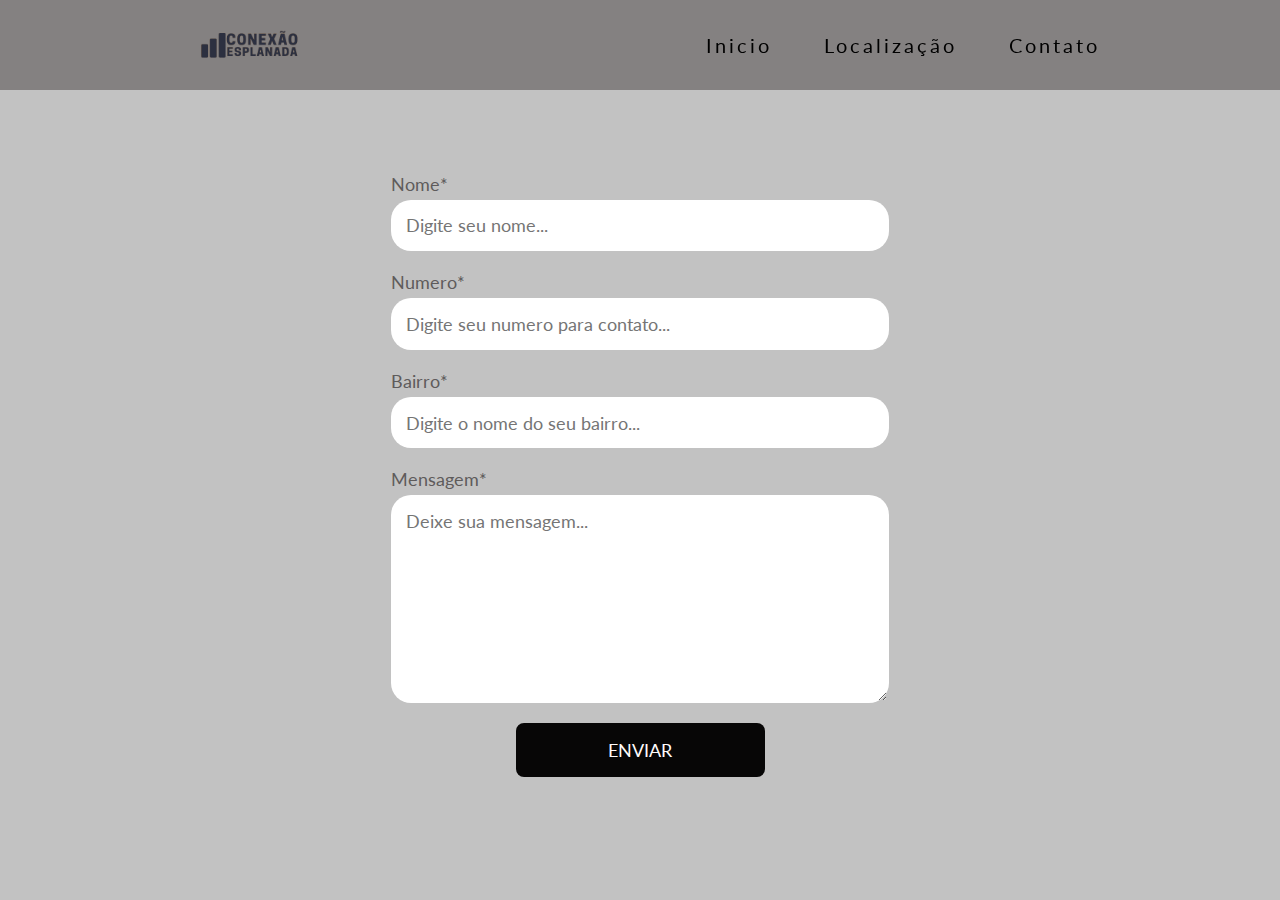
<file: conexão_esplanada_000/contato.html>
<!DOCTYPE html>
<html lang="br">
<head>
  <meta charset="UTF-8">
  <meta http-equiv="X-UA-Compatible" content="IE=edge">
  <meta name="viewport" content="width=device-width, initial-scale=1.0">
  <link rel="stylesheet" href="contato.css">
  <link rel="stylesheet" href="nav_footer.css">
  <link rel="preconnect" href="https://fonts.googleapis.com">
  <link rel="preconnect" href="https://fonts.gstatic.com" crossorigin>
  <link href="https://fonts.googleapis.com/css2?family=Lato:wght@700&display=swap" rel="stylesheet">
  <link rel="sortcut icon" href="img/logocx.png"/>
  <title>Conexão Esplanada</title>
</head>
<body>  
  <header>
    <nav style="background-color: rgba(129, 126, 126, 0.952) !important;">
      <a class="logo" href="index.html"><img src="img/Christian_Church_Logo__5_-removebg-preview.png" width="100px"></a>
      <div class="mobile-menu">
         <div class="line1"></div>
         <div class="line2"></div>
         <div class="line3"></div>
      </div>
        <ul class="nav-list">
         <li><a href="index.html">Inicio</a></li> 
         <li><a href="localizacao.html">Localização</a></li>
         <li><a href="contato.html">Contato</a></li>
        </ul>
    </nav>
</header>
  <script src="mobile-navbar.js"></script>

   <section class="contato">   
      <form action="contato_obrigado.html" method="get" class="form">

         <label class="titulo_input" for="name">Nome*</label>
         <input type="text" name="Nome" id="name" placeholder="Digite seu nome..." required />

         <!--<label class="titulo_input" for="email">E-mail*</label>
         <input type="email" name="Email" id="email" placeholder="Digite seu email... Opcional!" /> -->

         <label class="titulo_input" for="Numero">Numero*</label>
         <input type="number" name="numero" id="numero" placeholder="Digite seu numero para contato..."  required />
         
         <label class="titulo_input" for="email">Bairro*</label>
         <input type="text" name="Cidade" id="cidade" placeholder="Digite o nome do seu bairro..."/>

         <label class="titulo_input" for="message">Mensagem*</label>
         <textarea name="Mensagem" id="message" placeholder="Deixe sua mensagem..."  required></textarea>

         <input type="hidden" name="_captcha" value="false" />
         <input type="hidden"name="_next" value="contato_obrigado.html"/>
         
         <button type="submit">Enviar</button>
         
      </form>     
   </section> 

</body>
</html>
</file>
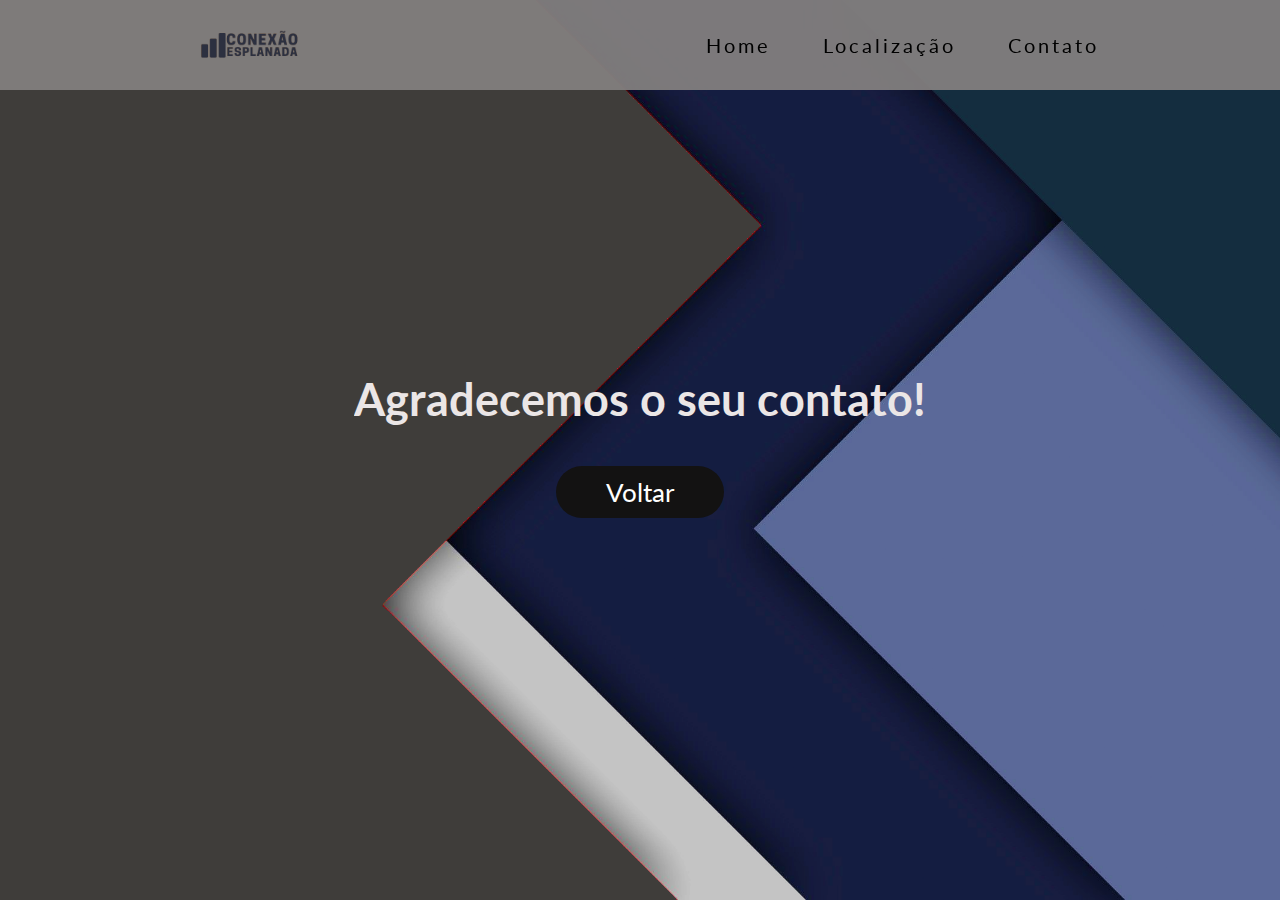
<file: conexão_esplanada_000/contato_obrigado.html>
<!DOCTYPE html>
<html lang="br">
<head>
   <meta charset="UTF-8">
   <meta http-equiv="X-UA-Compatible" content="IE=edge">
   <meta name="viewport" content="width=device-width, initial-scale=1.0">
   <link rel="stylesheet" href="nav_footer.css">
   <link rel="stylesheet" href="contato.css">
   <link rel="preconnect" href="https://fonts.googleapis.com">
   <link rel="preconnect" href="https://fonts.gstatic.com" crossorigin>
   <link href="https://fonts.googleapis.com/css2?family=Lato:wght@700&display=swap" rel="stylesheet">
   <link rel="sortcut icon" href="img/logocx.png"/>
   <title>Conexão Esplanada | Obrigado</title>
</head>
<body>
      <header>
            <nav>
              <a class="logo" href="index.html"><img src="img/Christian_Church_Logo__5_-removebg-preview.png" width="320px"></a>
              <div class="mobile-menu">
                 <div class="line1"></div>
                 <div class="line2"></div>
                 <div class="line3"></div>
              </div>
                <ul class="nav-list">
                 <li><a href="index.html">Home</a></li>  
                 <li><a href="localizacao.html" target="_blank">Localização</a></li>
                 <li><a href="contato.html" target="_blank">Contato</a></li>
                </ul>
            </nav>
        </header>
        <script src="mobile-navbar.js"></script>
<div class="body_obrigado">      
      <section class="form_obrigado">
            <h1>Agradecemos o seu contato!</h1>
            <a class="botao_voltar" href="contato.html">Voltar</a>
      </section>
</div>      
</body>
</html>
</file>
<file: conexão_esplanada_000/contato.css>
* {
  margin: 0;
  padding: 0;
  box-sizing: border-box;
}

.contato { 
  background-color: rgb(97, 95, 95);
  background-image: url(img/fundo2.png);
  background-size:cover;
  background-position: center;
  min-height: 100vh;
  display: flex;
  align-items: center;
  justify-content: center;
  flex-direction: column;
  font-family: 'Lato';
  padding-right: 1rem;
  padding-left: 1rem;
}

.form{
  width: 100%;
  max-width: 498px;
  font-size: 18px;
  margin-top: 100px;
  margin-bottom: 50px;
}

.form input,
.form textarea{
  display: block;
  width: 100%;
}

.titulo_input{
  color: #5e5b5b;
  line-height: 1;
}

.form input,
.form textarea {
  font: inherit;
  padding: 0.8rem;
  margin-top: 5px;
  margin-bottom: 20px;
  border: 2px solid transparent;
  border-radius: 20px;
  transition: border-color 0.2s;
}

.form textarea {
  min-height: 13rem;
  resize: vertical;
}

.form input:hover,
.form input:focus,
.form textarea:hover,
.form textarea:focus {
  outline: none;
  border-color: rgba(35, 35, 37, 0.678);
}

.form button {
  display: block;
  margin: 0 auto;
  width: 50%;
  padding: 1rem;
  background: rgb(7, 6, 6);
  color: #fffbfb;
  font: inherit;
  text-transform: uppercase;
  border: none;
  border-radius: 8px;
  cursor: pointer;
  transition: 0.2s;
}

.form button:hover,
.form button:focus {
  outline: none;
  background: rgb(0, 0, 0);
}

.body_obrigado{
  background-color: rgba(56, 54, 51, 0.966);
  background-image: url(img/red_white_abstract.png);
  background-size:cover;
  background-position: center;
  min-height: 100vh;
  display: flex;
  align-items: center;
  justify-content: center;
  flex-direction: column;
  font-family: 'Lato';
  padding-right: 1rem;
  padding-left: 1rem;
}

.form_obrigado{
  display: flex;
  flex-direction: column;
  align-items: center;
}

.form_obrigado > h1{
  color: rgb(235, 230, 230);
  font-family: 'lato';
  font-size: 45px;
  margin-bottom: 30px;
  text-align: center;
}

.form_obrigado > a{
  margin: 10px;
  background-color: rgb(19, 18, 18);
  color: #fff;
  padding: 10px 50px 10px 50px;
  text-decoration: none;
  font-size: 26px; 
  border-radius: 50px; 
}

.botao_voltar:hover{
 background-color: rgb(5, 5, 5);
}
</file>
<file: conexão_esplanada_000/nav_footer.css>
* {
  margin: 0;
  padding: 0;
  overflow-x: hidden;
  text-decoration: none;
 }
 
body{
  width: 100%;
  height: auto;
  background-color: #fff;
}

h1{
  font-family:'Lato';
 }

/* barra de navegação */
.nav-list>li>a{
   color: #000000;
   font-family: 'Lato';
   transition: 0.3s;
   font-size: 20px;
 }
 
.nav-list>li> a:hover {
   opacity: 0.7;
 }

.logo > img{
  width: 15vw;
} 
 
 nav {
   display: flex;
   justify-content: space-around;
   align-items: center;
   font-family: system-ui, -apple-system, Helvetica, Arial, sans-serif;
   font-size: 15px;
   background:rgba(129, 126, 126, 0.952);
   height: 10vh;
   width: 100vw;
   overflow-y: hidden;
   position: fixed;
   top: 0 auto;
 }
 
 .nav-list {
   list-style:none;
   display: flex;
 }
 
 .nav-list li {
   letter-spacing: 3px;
   margin-left: 12px;
   padding: 20px;
 }
 
 .mobile-menu {
   display: none;
   cursor: pointer;
 }
 
 .mobile-menu div {
   width: 32px;
   height: 2px;
   background: rgb(255, 255, 255);
   margin: 8px;
   transition: 0.3s;
 }
 
 @media (max-width: 999px) {/*barra de navegação responsiva*/
   body {
     overflow-x:hidden;
     background-color:#fff;
   }

   .logo img{
     width: 25vh;
   }

   .nav-list {
    position: fixed;
    top: 0 auto;
    top: 10vh;
    right: 0;
    width: 50vw;
    height: 70vh;
    background: rgb(133, 129, 129);
    flex-direction: column;
    align-items: center;
    justify-content: space-evenly;
    transform: translateX(100%);
    transition:0.3s ease-in;
   }
   .nav-list li {
     margin-left: 0;
     opacity: 0;
     overflow-y: hidden;
   }
   .mobile-menu {
     display: block;
   }
 }
 
 .nav-list.active {
   transform: translateX(0);
 }
 
 @keyframes navLinkFade {
   from {
     opacity: 0;
     transform: translateX(50px);
   }
   to {
     opacity: 1;
     transform: translateX(0);
   }
 }
 
 .mobile-menu.active .line1 {
   transform: rotate(-45deg) translate(-8px, 8px);
 }
 
 .mobile-menu.active .line2 {
   opacity: 0;
 }
 
 .mobile-menu.active .line3 {
   transform: rotate(45deg) translate(-5px, -7px);
 }
 /* final barra de navegação */

 /* footer */
 .hr{
   height: 1px;
   width: 100%;
   margin-bottom: 2px;
   background-color:rgb(8, 8, 8);
 }

 footer{
   display: flex;
   align-items: center;
   justify-content: center;
   flex-direction: column;
   text-align: center;
   font-family:'Lato';
   font-size: 20px;
   color: rgb(82, 80, 80);
 }

 .face,.insta,.phone{
   margin-left: 20px;
   color: rgb(3, 0, 0);
 }

 .redes_sociais :hover{
    opacity: 0.8;
 }
</file>
